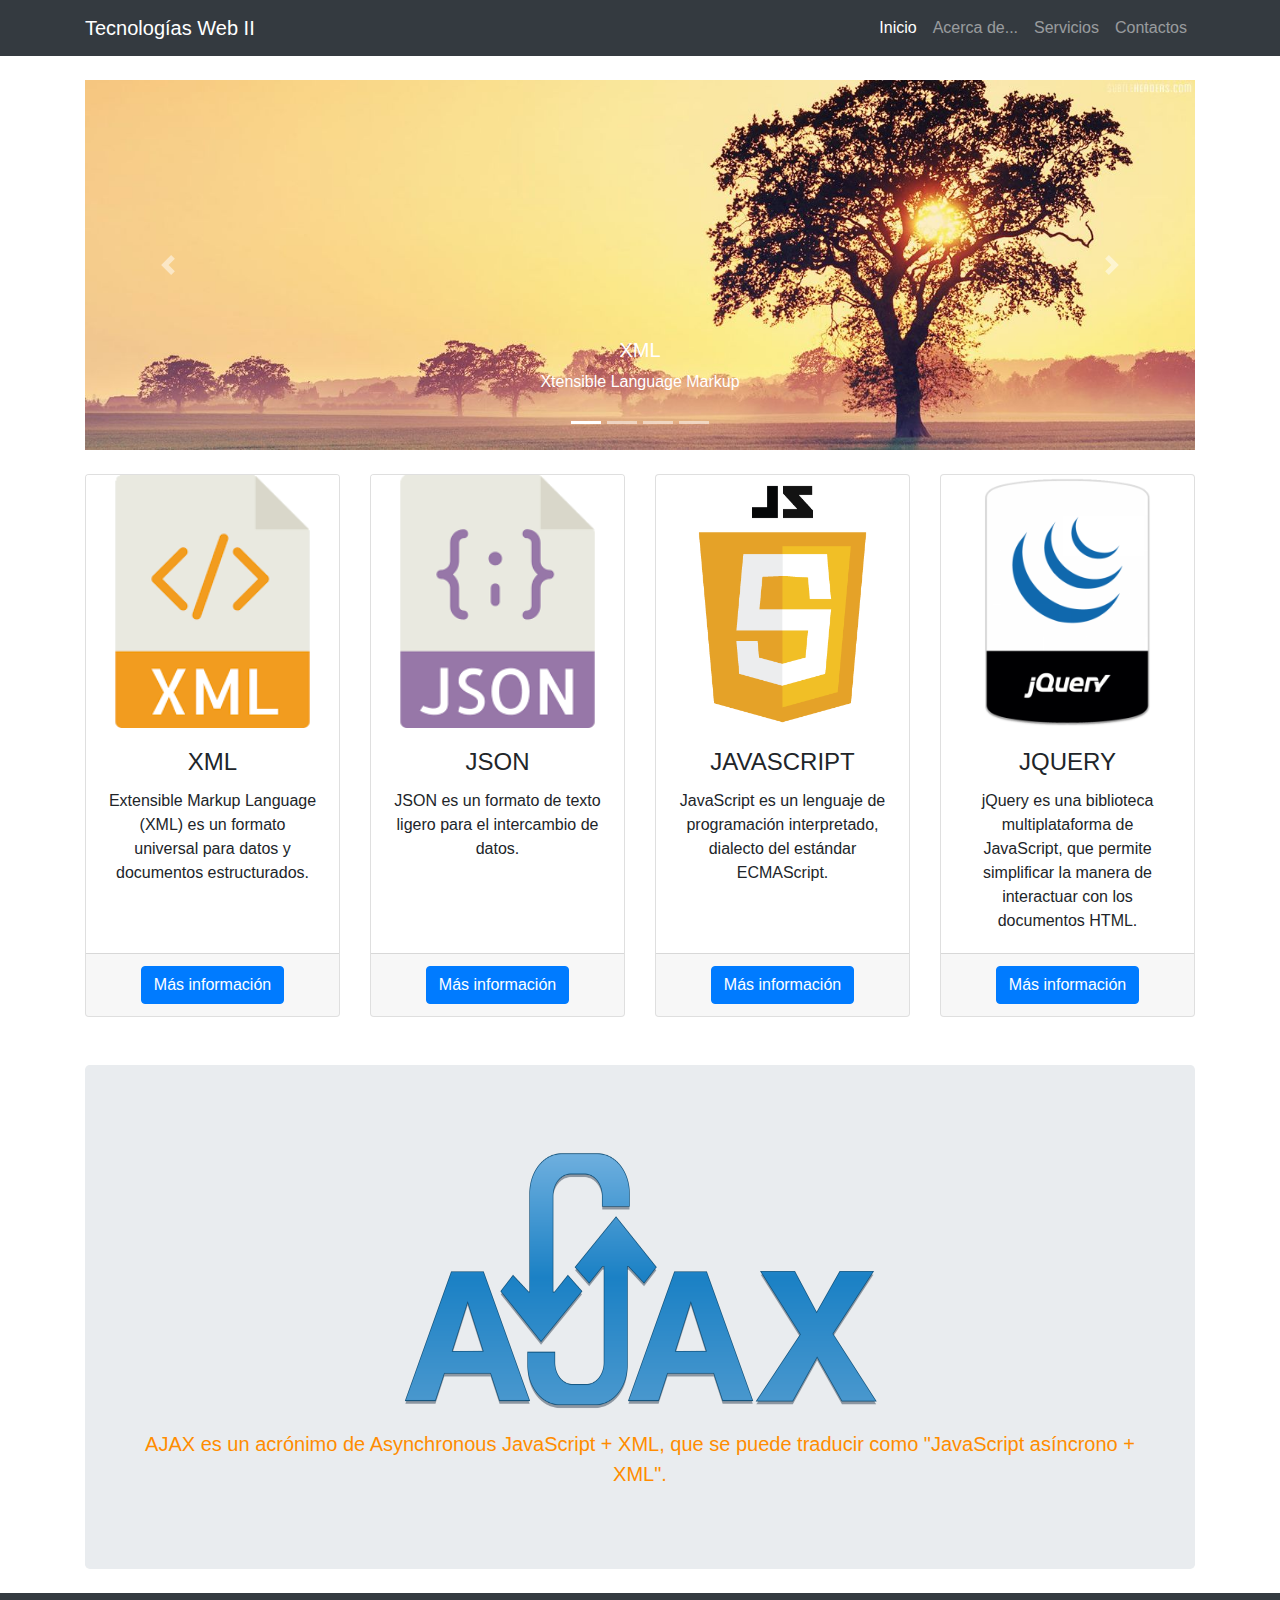
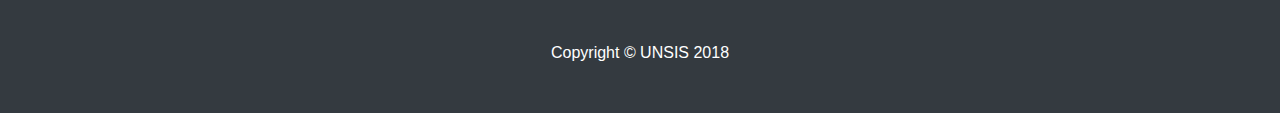
<file: index.html>
<!DOCTYPE html>
<html lang="en">

  <head>

    <meta charset="utf-8">
    <meta name="viewport" content="width=device-width, initial-scale=1, shrink-to-fit=no">
    <meta name="description" content="">
    <meta name="author" content="">

    <title>Heroic Features - Start Bootstrap Template</title>

    <!-- Bootstrap core CSS -->
    <link href="vendor/bootstrap/css/bootstrap.min.css" rel="stylesheet">

    <!-- Custom styles for this template -->
    <link href="css/heroic-features.css" rel="stylesheet">

  </head>

  <body>

    <!-- Navigation -->
    <nav class="navbar navbar-expand-lg navbar-dark bg-dark fixed-top">
      <div class="container">
        <a class="navbar-brand" href="#">Tecnologías Web II</a>
        <button class="navbar-toggler" type="button" data-toggle="collapse" data-target="#navbarResponsive" aria-controls="navbarResponsive" aria-expanded="false" aria-label="Toggle navigation">
          <span class="navbar-toggler-icon"></span>
        </button>
        <div class="collapse navbar-collapse" id="navbarResponsive">
          <ul class="navbar-nav ml-auto">
            <li class="nav-item active">
              <a class="nav-link" href="#">Inicio
                <span class="sr-only">(current)</span>
              </a>
            </li>
            <li class="nav-item">
              <a class="nav-link" href="#">Acerca de...</a>
            </li>
            <li class="nav-item">
              <a class="nav-link" href="#">Servicios</a>
            </li>
            <li class="nav-item">
              <a class="nav-link" href="#">Contactos</a>
            </li>
          </ul>
        </div>
      </div>
    </nav>

    <!-- Page Content -->
    <div class="container">
      <div id="carouselExampleIndicators" class="carousel slide my-4" data-ride="carousel">
          <ol class="carousel-indicators">
            <li data-target="#carouselExampleIndicators" data-slide-to="0" class="active"></li>
            <li data-target="#carouselExampleIndicators" data-slide-to="1"></li>
            <li data-target="#carouselExampleIndicators" data-slide-to="2"></li>
            <li data-target="#carouselExampleIndicators" data-slide-to="3"></li>
          </ol>
          <div class="carousel-inner">
            <div class="carousel-item active">
              <img class="d-block w-100" src="img/slide-uno.jpg" alt="First slide">
              <div class="carousel-caption d-none d-md-block">
                <h5>XML</h5>
                <p>Xtensible Language Markup</p>
              </div>
            </div>
            <div class="carousel-item">
              <img class="d-block w-100" src="img/slide-dos.jpg" alt="Second slide">
              <div class="carousel-caption d-none d-md-block">
                <h5>JSON</h5>
                <p>JavaScritp Object Notation</p>
              </div>
            </div>
            <div class="carousel-item">
              <img class="d-block w-100" src="img/slide-tres.jpg" alt="Third slide">
              <div class="carousel-caption d-none d-md-block">
                <h5>JavaScript</h5>
                <p>Lenguaje de Programación Interpretado</p>
              </div>
            </div>
            <div class="carousel-item">
                <img class="d-block w-100" src="img/slide-cuatro.jpeg" alt="fourth slide">
                <div class="carousel-caption d-none d-md-block">
                  <h5>JQuery</h5>
                  <p>Biblioteca Multiplataforma de JavaScript</p>
                </div>
            </div>
          </div>
          <a class="carousel-control-prev" href="#carouselExampleIndicators" role="button" data-slide="prev">
            <span class="carousel-control-prev-icon" aria-hidden="true"></span>
            <span class="sr-only">Previous</span>
          </a>
          <a class="carousel-control-next" href="#carouselExampleIndicators" role="button" data-slide="next">
            <span class="carousel-control-next-icon" aria-hidden="true"></span>
            <span class="sr-only">Next</span>
          </a>
        </div>

      <!-- Page Features -->
      <div class="row text-center">

        <div class="col-lg-3 col-md-6 mb-4">
          <div class="card">
            <img class="card-img-top" src="img/png-xml.png" alt="">
            <div class="card-body">
              <h4 class="card-title">XML</h4>
              <p class="card-text">Extensible Markup Language (XML) es un formato universal para datos y documentos estructurados.</p>
            </div>
            <div class="card-footer">
              <a href="xml.html" class="btn btn-primary">Más información</a>
            </div>
          </div>
        </div>

        <div class="col-lg-3 col-md-6 mb-4">
          <div class="card">
            <img class="card-img-top" src="img/img-json.png" alt="">
            <div class="card-body">
              <h4 class="card-title">JSON</h4>
              <p class="card-text">JSON es un formato de texto ligero para el intercambio de datos.</p>
            </div>
            <div class="card-footer">
              <a href="json.html" class="btn btn-primary">Más información</a>
            </div>
          </div>
        </div>

        <div class="col-lg-3 col-md-6 mb-4">
          <div class="card">
            <img class="card-img-top" src="img/img-Javascript.png" alt="">
            <div class="card-body">
              <h4 class="card-title">JAVASCRIPT</h4>
              <p class="card-text">JavaScript es un lenguaje de programación interpretado, dialecto del estándar ECMAScript.</p>
            </div>
            <div class="card-footer">
              <a href="javascript.html" class="btn btn-primary">Más información</a>
            </div>
          </div>
        </div>

        <div class="col-lg-3 col-md-6 mb-4">
          <div class="card">
            <img class="card-img-top" src="img/img-jquery.png" alt="">
            <div class="card-body">
              <h4 class="card-title">JQUERY</h4>
              <p class="card-text">jQuery es una biblioteca multiplataforma de JavaScript, que permite simplificar la manera de interactuar con los documentos HTML.</p>
            </div>
            <div class="card-footer">
              <a href="jquery.html" class="btn btn-primary">Más información</a>
            </div>
          </div>
        </div>

      </div>
      <!-- /.row -->

      <!-- Jumbotron Header -->
      <header class="jumbotron my-4">
        <center>
          <img src="img/ajax.png" width="500" height="300" alt="">
        </center>
        <p class="lead text-center" style="color:darkorange">AJAX es un acrónimo de Asynchronous JavaScript + XML, que se puede traducir como "JavaScript asíncrono + XML".</p>
      </header>
  

    </div>
    <!-- /.container -->

    <!-- Footer -->
    <footer class="py-5 bg-dark">
      <div class="container">
        <p class="m-0 text-center text-white">Copyright &copy; UNSIS 2018</p>
      </div>
      <!-- /.container -->
    </footer>

    <!-- Bootstrap core JavaScript -->
    <script src="vendor/jquery/jquery.min.js"></script>
    <script src="vendor/bootstrap/js/bootstrap.bundle.min.js"></script>

  </body>

</html>
</file>
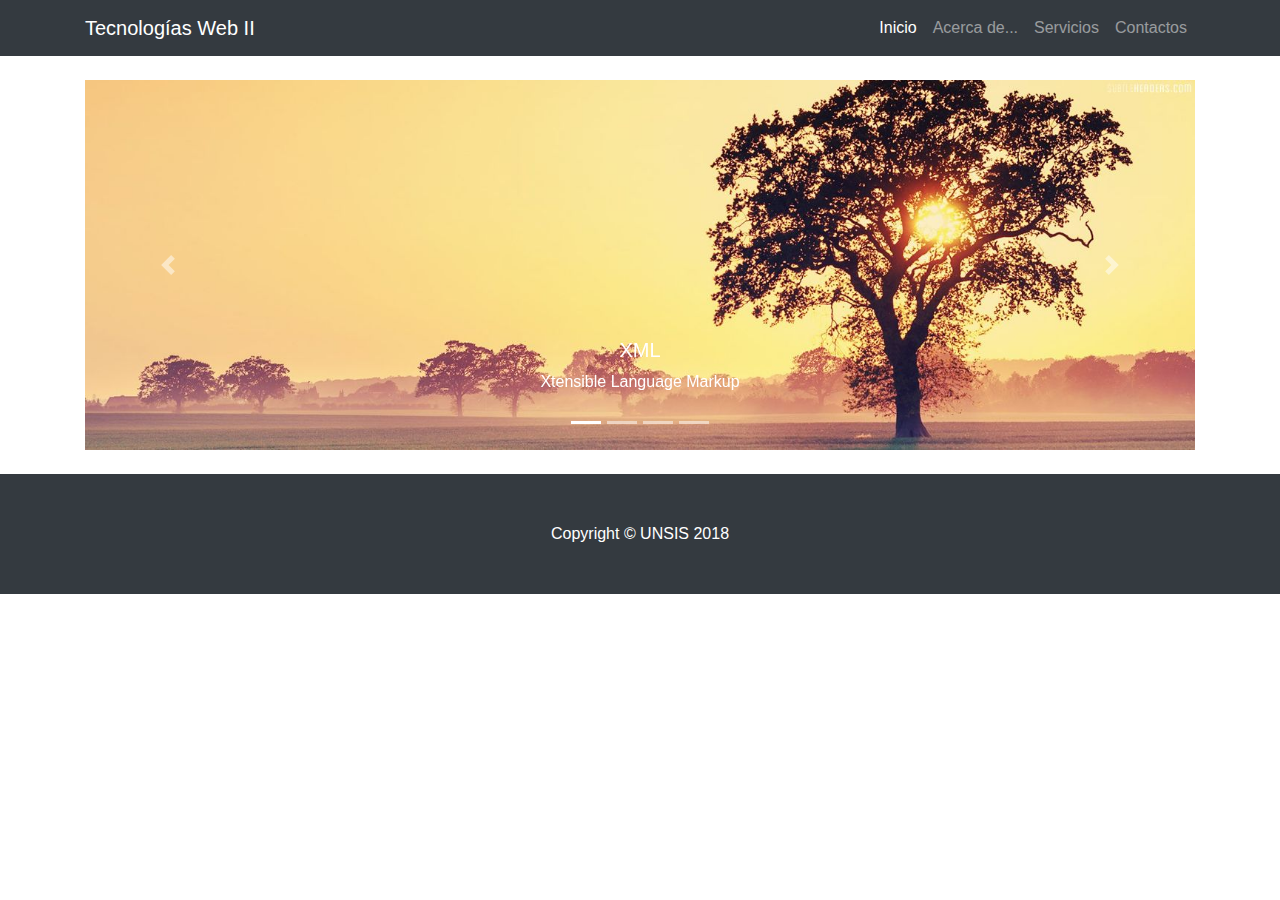
<file: javascript.html>
<!DOCTYPE html>
<html lang="en">

  <head>

    <meta charset="utf-8">
    <meta name="viewport" content="width=device-width, initial-scale=1, shrink-to-fit=no">
    <meta name="description" content="">
    <meta name="author" content="">

    <title>Heroic Features - Start Bootstrap Template</title>

    <!-- Bootstrap core CSS -->
    <link href="vendor/bootstrap/css/bootstrap.min.css" rel="stylesheet">

    <!-- Custom styles for this template -->
    <link href="css/heroic-features.css" rel="stylesheet">

  </head>

  <body>

    <!-- Navigation -->
    <nav class="navbar navbar-expand-lg navbar-dark bg-dark fixed-top">
      <div class="container">
        <a class="navbar-brand" href="index.html">Tecnologías Web II</a>
        <button class="navbar-toggler" type="button" data-toggle="collapse" data-target="#navbarResponsive" aria-controls="navbarResponsive" aria-expanded="false" aria-label="Toggle navigation">
          <span class="navbar-toggler-icon"></span>
        </button>
        <div class="collapse navbar-collapse" id="navbarResponsive">
          <ul class="navbar-nav ml-auto">
            <li class="nav-item active">
              <a class="nav-link" href="index.html">Inicio
                <span class="sr-only">(current)</span>
              </a>
            </li>
            <li class="nav-item">
              <a class="nav-link" href="#">Acerca de...</a>
            </li>
            <li class="nav-item">
              <a class="nav-link" href="#">Servicios</a>
            </li>
            <li class="nav-item">
              <a class="nav-link" href="#">Contactos</a>
            </li>
          </ul>
        </div>
      </div>
    </nav>

    <!-- Page Content -->
    <div class="container">

      <!-- Jumbotron Header 
      <header class="jumbotron my-4 bg-cover">
        <h1 class="display-4 text-right" style="color: navy">Tecnologías Web II</h1>
        <p class="lead text-right">Tutorial: xml, json, javascript, jquery</p>
      </header> -->

      <div id="carouselExampleIndicators" class="carousel slide my-4" data-ride="carousel">
          <ol class="carousel-indicators">
            <li data-target="#carouselExampleIndicators" data-slide-to="0" class="active"></li>
            <li data-target="#carouselExampleIndicators" data-slide-to="1"></li>
            <li data-target="#carouselExampleIndicators" data-slide-to="2"></li>
            <li data-target="#carouselExampleIndicators" data-slide-to="3"></li>
          </ol>
          <div class="carousel-inner">
            <div class="carousel-item active">
              <img class="d-block w-100" src="img/slide-uno.jpg" alt="First slide">
              <div class="carousel-caption d-none d-md-block">
                <h5>XML</h5>
                <p>Xtensible Language Markup</p>
              </div>
            </div>
            <div class="carousel-item">
              <img class="d-block w-100" src="img/slide-dos.jpg" alt="Second slide">
              <div class="carousel-caption d-none d-md-block">
                <h5>JSON</h5>
                <p>JavaScritp Object Notation</p>
              </div>
            </div>
            <div class="carousel-item">
              <img class="d-block w-100" src="img/slide-tres.jpg" alt="Third slide">
              <div class="carousel-caption d-none d-md-block">
                <h5>JavaScript</h5>
                <p>Lenguaje de Programación Interpretado</p>
              </div>
            </div>
            <div class="carousel-item">
                <img class="d-block w-100" src="img/slide-cuatro.jpeg" alt="fourth slide">
                <div class="carousel-caption d-none d-md-block">
                  <h5>JQuery</h5>
                  <p>Biblioteca Multiplataforma de JavaScript</p>
                </div>
            </div>
          </div>
          <a class="carousel-control-prev" href="#carouselExampleIndicators" role="button" data-slide="prev">
            <span class="carousel-control-prev-icon" aria-hidden="true"></span>
            <span class="sr-only">Previous</span>
          </a>
          <a class="carousel-control-next" href="#carouselExampleIndicators" role="button" data-slide="next">
            <span class="carousel-control-next-icon" aria-hidden="true"></span>
            <span class="sr-only">Next</span>
          </a>
        </div>

      
    </div>
    <!-- /.container -->

    <!-- Footer -->
    <footer class="py-5 bg-dark">
      <div class="container">
        <p class="m-0 text-center text-white">Copyright &copy; UNSIS 2018</p>
      </div>
      <!-- /.container -->
    </footer>

    <!-- Bootstrap core JavaScript -->
    <script src="vendor/jquery/jquery.min.js"></script>
    <script src="vendor/bootstrap/js/bootstrap.bundle.min.js"></script>

  </body>

</html>
</file>
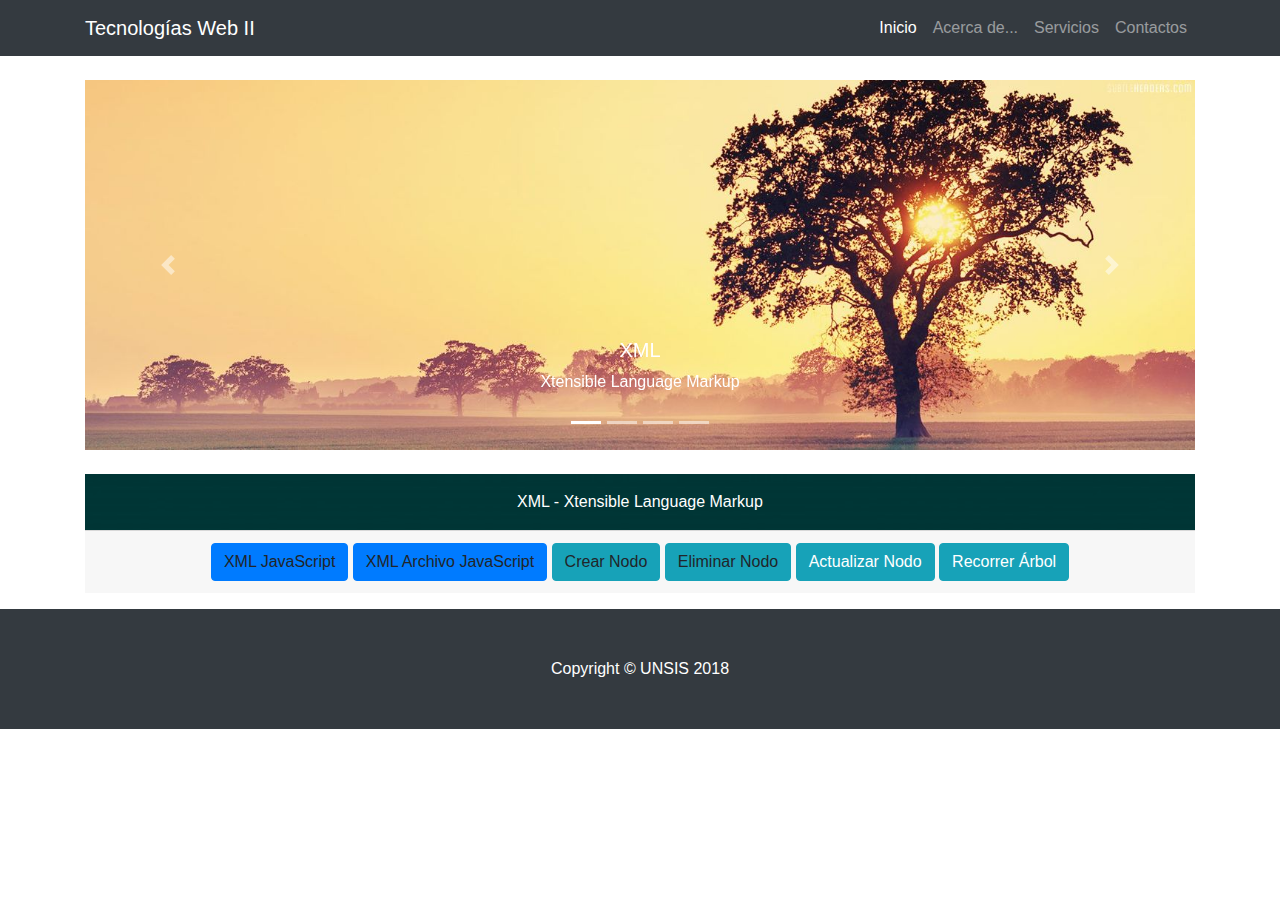
<file: xml.html>
<!DOCTYPE html>
<html lang="en">

  <head>
    <meta charset="utf-8">
    <meta name="viewport" content="width=device-width, initial-scale=1, shrink-to-fit=no">
    <meta name="description" content="">
    <meta name="author" content="">

    <title>Heroic Features - Start Bootstrap Template</title>

    <!-- Bootstrap core CSS -->
    <link href="vendor/bootstrap/css/bootstrap.min.css" rel="stylesheet">

    <!-- Custom styles for this template -->
    <link href="css/heroic-features.css" rel="stylesheet">
  </head>

  <body>

    <!-- Navigation -->
    <nav class="navbar navbar-expand-lg navbar-dark bg-dark fixed-top">
      <div class="container">
        <a class="navbar-brand" href="index.html">Tecnologías Web II</a>
        <button class="navbar-toggler" type="button" data-toggle="collapse" data-target="#navbarResponsive" aria-controls="navbarResponsive" aria-expanded="false" aria-label="Toggle navigation">
          <span class="navbar-toggler-icon"></span>
        </button>
        <div class="collapse navbar-collapse" id="navbarResponsive">
          <ul class="navbar-nav ml-auto">
            <li class="nav-item active">
              <a class="nav-link" href="index.html">Inicio
                <span class="sr-only">(current)</span>
              </a>
            </li>
            <li class="nav-item">
              <a class="nav-link" href="#">Acerca de...</a>
            </li>
            <li class="nav-item">
              <a class="nav-link" href="#">Servicios</a>
            </li>
            <li class="nav-item">
              <a class="nav-link" href="#">Contactos</a>
            </li>
          </ul>
        </div>
      </div>
    </nav>

    <!-- Page Content -->
    <div class="container">

      <!-- Jumbotron Header 
      <header class="jumbotron my-4 bg-cover">
        <h1 class="display-4 text-right" style="color: navy">Tecnologías Web II</h1>
        <p class="lead text-right">Tutorial: xml, json, javascript, jquery</p>
      </header> -->

      <div id="carouselExampleIndicators" class="carousel slide my-4" data-ride="carousel">
          <ol class="carousel-indicators">
            <li data-target="#carouselExampleIndicators" data-slide-to="0" class="active"></li>
            <li data-target="#carouselExampleIndicators" data-slide-to="1"></li>
            <li data-target="#carouselExampleIndicators" data-slide-to="2"></li>
            <li data-target="#carouselExampleIndicators" data-slide-to="3"></li>
          </ol>
          <div class="carousel-inner">
            <div class="carousel-item active">
              <img class="d-block w-100" src="img/slide-uno.jpg" alt="First slide">
              <div class="carousel-caption d-none d-md-block">
                <h5>XML</h5>
                <p>Xtensible Language Markup</p>
              </div>
            </div>
            <div class="carousel-item">
              <img class="d-block w-100" src="img/slide-dos.jpg" alt="Second slide">
              <div class="carousel-caption d-none d-md-block">
                <h5>JSON</h5>
                <p>JavaScritp Object Notation</p>
              </div>
            </div>
            <div class="carousel-item">
              <img class="d-block w-100" src="img/slide-tres.jpg" alt="Third slide">
              <div class="carousel-caption d-none d-md-block">
                <h5>JavaScript</h5>
                <p>Lenguaje de Programación Interpretado</p>
              </div>
            </div>
            <div class="carousel-item">
                <img class="d-block w-100" src="img/slide-cuatro.jpeg" alt="fourth slide">
                <div class="carousel-caption d-none d-md-block">
                  <h5>JQuery</h5>
                  <p>Biblioteca Multiplataforma de JavaScript</p>
                </div>
            </div>
          </div>
          <a class="carousel-control-prev" href="#carouselExampleIndicators" role="button" data-slide="prev">
            <span class="carousel-control-prev-icon" aria-hidden="true"></span>
            <span class="sr-only">Previous</span>
          </a>
          <a class="carousel-control-next" href="#carouselExampleIndicators" role="button" data-slide="next">
            <span class="carousel-control-next-icon" aria-hidden="true"></span>
            <span class="sr-only">Next</span>
          </a>
        </div>

        <!-- Footer -->
    <footer class="py-3 bg-cover-blue">
      <div class="container">
        <p class="m-0 text-center text-white">XML - Xtensible Language Markup</p>
      </div>
      <!-- /.container -->
    </footer>


        <div class="card-footer text-center">
          <a onclick="xmlDesdeJavaScript();" class="btn btn-primary">XML JavaScript</a>
          <a onclick="mostrarDatosXML();" class="btn btn-primary">XML Archivo JavaScript</a>
          <a data-toggle="modal" data-target="#modalDatosXML" class="btn btn-info">Crear Nodo</a>
          <a data-toggle="modal" data-target="#modalDatosXMLEliminar" class="btn btn-info">Eliminar Nodo</a>
          <a href="xml.html" class="btn btn-info">Actualizar Nodo</a>
          <a href="xml.html" class="btn btn-info">Recorrer Árbol</a>
        </div>

        <div>
          <table id="idTable" class="table table-light"></table>
        </div>



        <div class="modal fade" id="modalDatosXML" tabindex="-1" role="dialog" aria-labelledby="myModalLabel" aria-hidden="true">
            <div class="modal-dialog" role="document">
                <div class="modal-content">
                    <div class="modal-header text-center">
                        <h4 class="modal-title w-100 font-weight-bold">Datos Pelicula</h4>
                        <button type="button" class="close" data-dismiss="modal" aria-label="Close">
                            <span aria-hidden="true">&times;</span>
                        </button>
                    </div>
                    <div class="modal-body mx-3">
                        <div class="md-form mb-3">
                            <i class="fa fa-user prefix grey-text"></i>
                            <input type="text" id="idTitulo" class="form-control validate">
                            <label data-error="wrong" data-success="right" for="idTitulo">Titulo:</label>
                        </div>
        
                        <div class="md-form mb-3">
                            <i class="fa fa-envelope prefix grey-text"></i>
                            <input type="email" id="idProductor" class="form-control validate">
                            <label data-error="wrong" data-success="right" for="idProductor">Productor:</label>
                        </div>
        
                        <div class="md-form mb-3">
                            <i class="fa fa-tag prefix grey-text"></i>
                            <input type="text" id="idDirector" class="form-control validate">
                            <label data-error="wrong" data-success="right" for="idDirector">Director:</label>
                        </div>

                        <div class="md-form mb-3">
                            <i class="fa fa-tag prefix grey-text"></i>
                            <input type="text" id="idActor" class="form-control validate">
                            <label data-error="wrong" data-success="right" for="idActor">Actor:</label>
                        </div>

                        <div class="md-form">
                            <i class="fa fa-pencil prefix grey-text"></i>
                            <textarea type="text" id="idComentario" class="md-textarea form-control" rows="4"></textarea>
                            <label data-error="wrong" data-success="right" for="idComentario">Comentario:</label>
                        </div>
        
                    </div>
                    <div class="modal-footer d-flex justify-content-center">
                        <button onclick="agregarNodoXML();" class="btn btn-unique">Crear Nodo<i class="fa fa-paper-plane-o ml-1"></i></button>
                    </div>
                </div>
            </div>
        </div>





        <div class="modal fade" id="modalDatosXMLEliminar" tabindex="-1" role="dialog" aria-labelledby="myModalLabel" aria-hidden="true">
            <div class="modal-dialog" role="document">
                <div class="modal-content">
                    <div class="modal-header text-center">
                        <h4 class="modal-title w-100 font-weight-bold">Pelicula a eliminar</h4>
                        <button type="button" class="close" data-dismiss="modal" aria-label="Close">
                            <span aria-hidden="true">&times;</span>
                        </button>
                    </div>
                    <div class="modal-body mx-3">
                        <div class="md-form mb-3">
                            <i class="fa fa-user prefix grey-text"></i>
                            <input type="text" id="idElemento" class="form-control validate">
                            <label data-error="wrong" data-success="right" for="idElemento">Numero Nodo:</label>
                        </div>
        
                    </div>
                    <div class="modal-footer d-flex justify-content-center">
                        <button onclick="eliminarNodoXML();" class="btn btn-unique">Eliminar Nodo<i class="fa fa-paper-plane-o ml-1"></i></button>
                    </div>
                </div>
            </div>
        </div>
      
    </div>
    <!-- /.container -->

    

    <!-- Footer -->
    <footer class="py-5 bg-dark">
      <div class="container">
        <p class="m-0 text-center text-white">Copyright &copy; UNSIS 2018</p>
      </div>
      <!-- /.container -->
    </footer>

    <!-- Bootstrap core JavaScript -->
    <script src="vendor/jquery/jquery.min.js"></script>
    <script src="vendor/bootstrap/js/bootstrap.bundle.min.js"></script>
    <script src="scriptXML1.js"></script>
    <script src="scriptXML2.js"></script>
  </body>

  

</html>
</file>
<file: css/heroic-features.css>
/*!
 * Start Bootstrap - Heroic Features (https://startbootstrap.com/template-overviews/heroic-features)
 * Copyright 2013-2017 Start Bootstrap
 * Licensed under MIT (https://github.com/BlackrockDigital/startbootstrap-heroic-features/blob/master/LICENSE)
 */

body {
  padding-top: 54px;
}

@media (min-width: 992px) {
  body {
    padding-top: 56px;
  }
}

.card {
  height: 100%;
}

.bg-cover {
  background-image: url('../img/img-river.jpg');
}

.bg-cover-ajax {
  background-image: url('../img/fondo1.png');
}


.bg-cover-blue {
  background-image: url('../img/mxl-banner.jpg');
}
</file>
